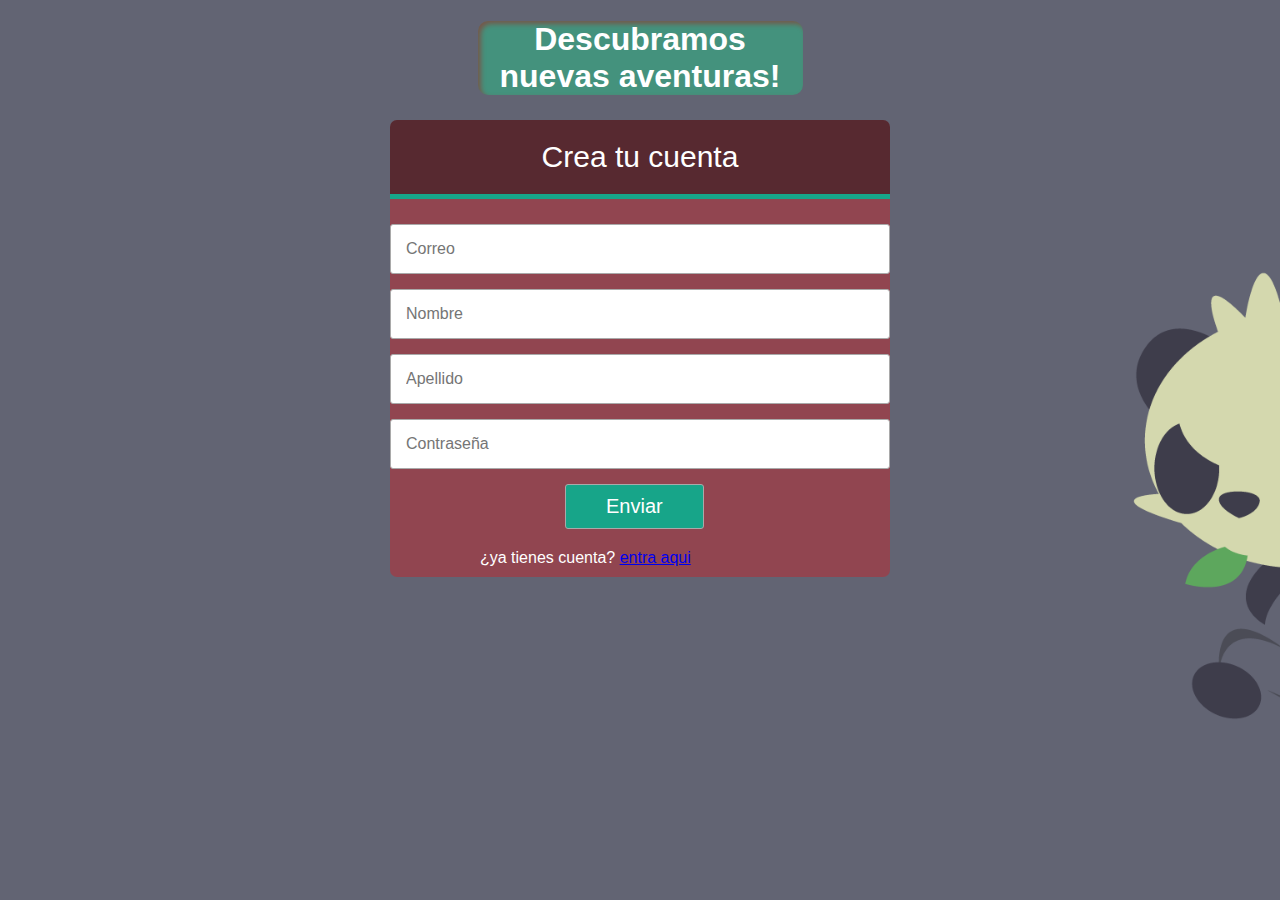
<file: inicio.html>
<!DOCTYPE html>
<html>
    <head>
        <meta charset="utf-8">
        <title>Formulario sesion</title>
        <link rel="stylesheet" href="css/ini.css">
    </head>
    <body>
        <div class="b1">
            <h1>Descubramos nuevas aventuras!</h1>
        </div>
        <form action="" class="register">
            <h2 class="titulo">Crea tu cuenta</h2>
            <div class="container" class="conte">
                <input type="email" name="correo" placeholder="Correo" class="i100" required>
                <input type="text" name="name" placeholder="Nombre" class="i10" required>
                <input type="text" name="name" placeholder="Apellido" class="i10" required>
                <input type="password" name="clave" placeholder="Contraseña" class="i10" required>
                <input type="submit" value="Enviar" class="enviar">
                <p class="fu">¿ya tienes cuenta? <a href="sesion.html">entra aqui</a></p>
            </div>
        </form>
    </body>
</html>
</file>
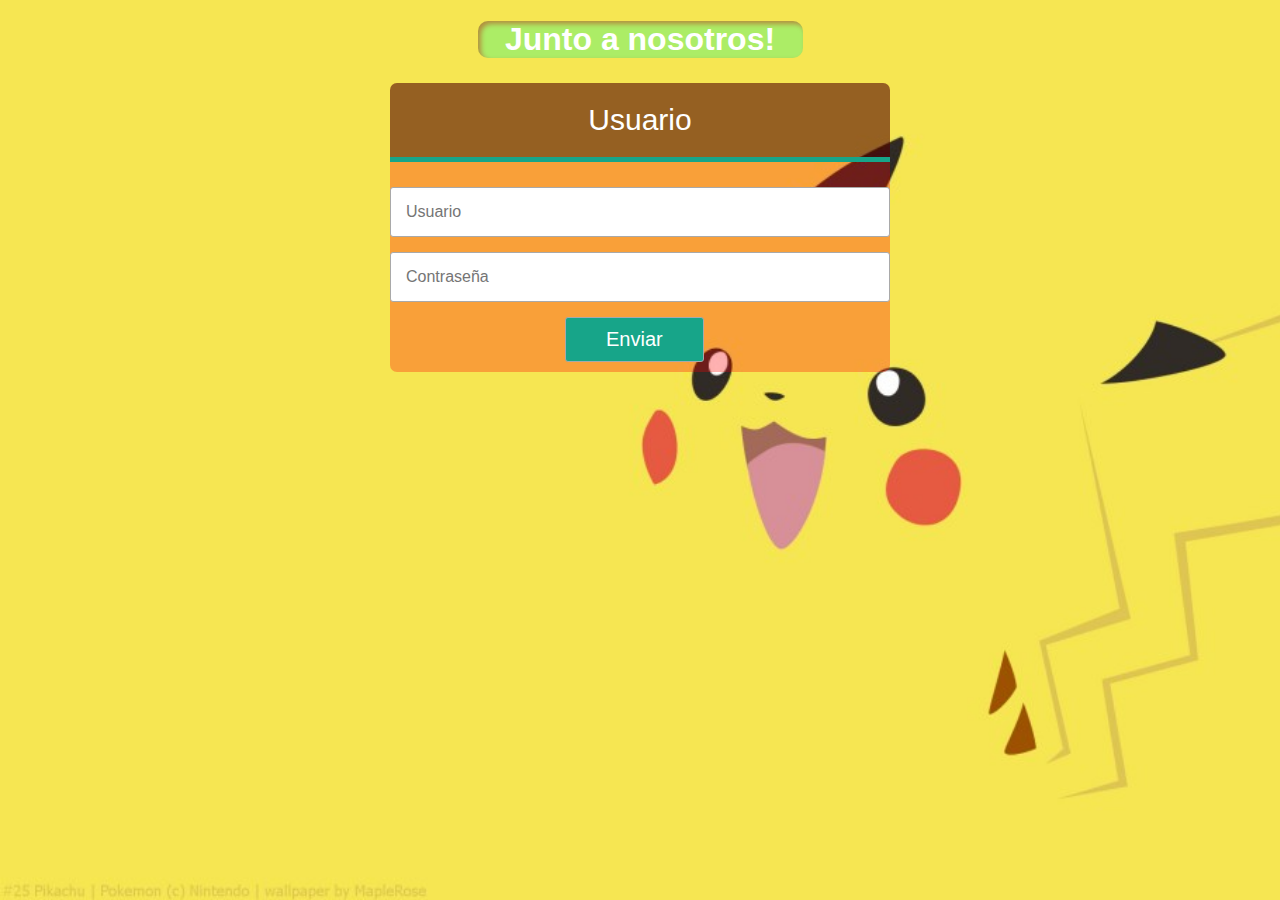
<file: sesion.html>
<!DOCTYPE html>
<html>
    <head>
        <meta charset="utf-8">
        <title>Formulario sesion</title>
        <link rel="stylesheet" href="css/se.css">
        <link rel="icon" href="logo.png">
    </head>
    <body>
        <div class="b1">
            <h1>Junto a nosotros!</h1>
        </div>
        <form action="" class="register">
            <h2 class="titulo">Usuario</h2>
            <div class="container" class="conte">
                <input type="text" name="name" placeholder="Usuario" class="i10" required>
                <input type="password" name="clave" placeholder="Contraseña" class="i10" required>
                <input type="submit" value="Enviar" class="enviar">
            </div>
        </form>
    </body>
</html>
</file>
<file: css/ini.css>
* {
    box-sizing: border-box;
}
body {
    font-family: sans-serif;
    background-image: url(../image/p1.png);
    background-repeat: no-repeat;
    background-attachment: fixed;
    background-size: cover;
}

.b1 {
    width: 325px;
    margin: auto;
    color: #fff;
    text-align: center;
    border-radius: 10px;
    background: rgba(0,300,150,0.3);
    box-shadow: inset 3px 3px 5px rgba(190,0,0,0.4);
}
    
.register {
    width: 98%;
    max-width: 500px;
    margin: auto;
    background: rgba(300,0,0,0.3);
    border-radius: 7px;
}
.titulo{
    background: rgba(0,0,0,0.4);
    color:#fff;
    padding: 20px;
    text-align: center;
    font-weight: 100;
    font-size: 30px;
    border-top-left-radius: 7px;
    border-top-right-radius: 7px;
    border-bottom: 5px solid #17A589;
}
.conte {
    padding: 10px 30px;
    display: flex;
    flex-wrap: wrap;
    justify-content: space-between;
}
input{
    margin-bottom: 15px;
    padding: 15px;
    font-size: 16px;
    border-radius: 3px;
    border: 1px solid darkgray;
}
.i48 { 
    width: 48%;
}
.i100 {
    width: 100%; 
    background: #FFF;
}
.i10 {
    width: 100%;
    height: 50px;
    background: #FFF;
}
.enviar {
    background: #17A589;
    color: #fff;
    margin: auto;
    padding: 10px 40px;
    cursor: pointer;
    font-size: 20px;
    margin-left: 35%;
    margin-bottom: 2%;
}
.enviar:active {
    transform: scale(1.05);
}
.fu {
    margin: auto;
    padding: 10px 40px;
    margin-left: 10%;
    margin-bottom: 2%;
    color:#FFF;
}
</file>
<file: css/se.css>
* {
    box-sizing: border-box;
}
body {
    margin: 0;
    font-family: sans-serif;
    background-image: url(../image/pe.jpg);
    background-repeat: no-repeat;
    background-attachment: fixed;
    background-size: cover;
}

.b1 {
    width: 325px;
    margin: auto;
    color: #fff;
    text-align: center;
    border-radius: 10px;
    background: rgba(0,300,150,0.3);
    box-shadow: inset 3px 3px 5px rgba(190,0,0,0.4);
}
    
.register {
    width: 98%;
    max-width: 500px;
    margin: auto;
    background: rgba(300,0,0,0.3);
    border-radius: 7px;
}
.titulo{
    background: rgba(0,0,0,0.4);
    color:#fff;
    padding: 20px;
    text-align: center;
    font-weight: 100;
    font-size: 30px;
    border-top-left-radius: 7px;
    border-top-right-radius: 7px;
    border-bottom: 5px solid #17A589;
}
.conte {
    padding: 10px 30px;
    display: flex;
    flex-wrap: wrap;
    justify-content: space-between;
}
input{
    margin-bottom: 15px;
    padding: 15px;
    font-size: 16px;
    border-radius: 3px;
    border: 1px solid darkgray;
}
.i48 { 
    width: 48%;
}
.i100 {
    width: 100%; 
    background: #FFF;
}
.i10 {
    width: 100%;
    height: 50px;
    background: #FFF;
}
.enviar {
    background: #17A589;
    color: #fff;
    margin: auto;
    padding: 10px 40px;
    cursor: pointer;
    font-size: 20px;
    margin-left: 35%;
    margin-bottom: 2%;
}
.enviar:active {
    transform: scale(1.05);
}
</file>
